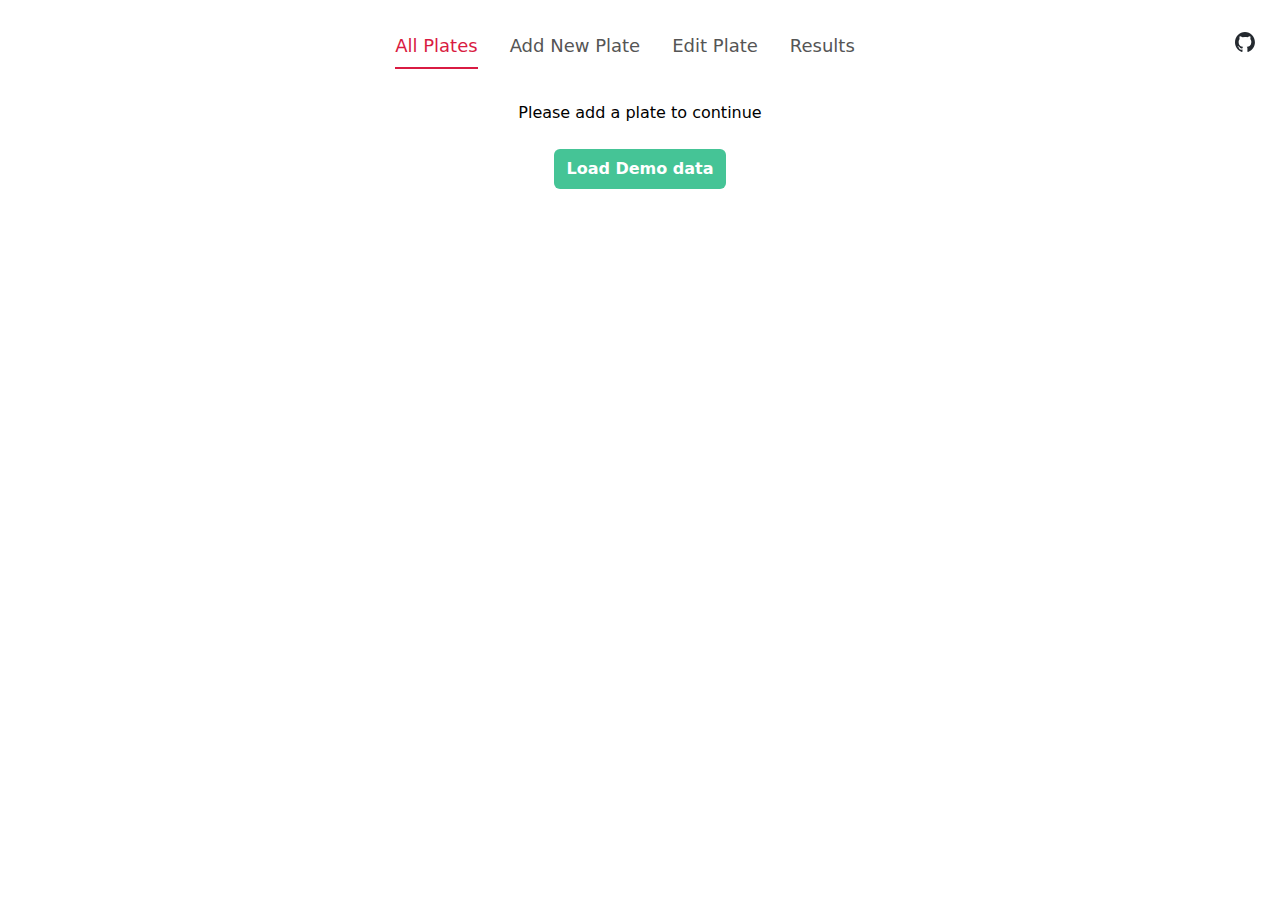
<file: content/tools/titercalculator/index.html>
<!DOCTYPE html>
<html lang="en">
	<head>
		<meta charset="utf-8" />
		<meta name="viewport" content="width=device-width" />
		
		<link href="./_app/immutable/assets/0.4wZZ09X7.css" rel="stylesheet">
		<link href="./_app/immutable/assets/2.FG7TASJN.css" rel="stylesheet">
		<link rel="modulepreload" href="./_app/immutable/entry/start.vT9fMsAz.js">
		<link rel="modulepreload" href="./_app/immutable/chunks/entry.g42uBUFM.js">
		<link rel="modulepreload" href="./_app/immutable/chunks/scheduler.pZJQQxoY.js">
		<link rel="modulepreload" href="./_app/immutable/chunks/index.EFKn61QC.js">
		<link rel="modulepreload" href="./_app/immutable/entry/app.Sv1VIC5T.js">
		<link rel="modulepreload" href="./_app/immutable/chunks/index.e7lCoxwF.js">
		<link rel="modulepreload" href="./_app/immutable/nodes/0.oF4NzmLP.js">
		<link rel="modulepreload" href="./_app/immutable/nodes/2.9-VcukwD.js">
	</head>
	<body data-sveltekit-preload-data="hover">
		<div style="display: contents">  <main class="svelte-y2284r"><a href="https://github.com/andrewwbutler/titercalculator/" data-svelte-h="svelte-29f59o"><img class="github svelte-y2284r" src="data:image/svg+xml,%3csvg%20width='98'%20height='96'%20xmlns='http://www.w3.org/2000/svg'%3e%3cpath%20fill-rule='evenodd'%20clip-rule='evenodd'%20d='M48.854%200C21.839%200%200%2022%200%2049.217c0%2021.756%2013.993%2040.172%2033.405%2046.69%202.427.49%203.316-1.059%203.316-2.362%200-1.141-.08-5.052-.08-9.127-13.59%202.934-16.42-5.867-16.42-5.867-2.184-5.704-5.42-7.17-5.42-7.17-4.448-3.015.324-3.015.324-3.015%204.934.326%207.523%205.052%207.523%205.052%204.367%207.496%2011.404%205.378%2014.235%204.074.404-3.178%201.699-5.378%203.074-6.6-10.839-1.141-22.243-5.378-22.243-24.283%200-5.378%201.94-9.778%205.014-13.2-.485-1.222-2.184-6.275.486-13.038%200%200%204.125-1.304%2013.426%205.052a46.97%2046.97%200%200%201%2012.214-1.63c4.125%200%208.33.571%2012.213%201.63%209.302-6.356%2013.427-5.052%2013.427-5.052%202.67%206.763.97%2011.816.485%2013.038%203.155%203.422%205.015%207.822%205.015%2013.2%200%2018.905-11.404%2023.06-22.324%2024.283%201.78%201.548%203.316%204.481%203.316%209.126%200%206.6-.08%2011.897-.08%2013.526%200%201.304.89%202.853%203.316%202.364%2019.412-6.52%2033.405-24.935%2033.405-46.691C97.707%2022%2075.788%200%2048.854%200z'%20fill='%2324292f'/%3e%3c/svg%3e"></a> <div class="tabs svelte-aio21l"><ul class="svelte-aio21l"><li class="svelte-aio21l"><div class="svelte-aio21l active">All Plates</div> </li><li class="svelte-aio21l"><div class="svelte-aio21l">Add New Plate</div> </li><li class="svelte-aio21l"><div class="svelte-aio21l">Edit Plate</div> </li><li class="svelte-aio21l"><div class="svelte-aio21l">Results</div> </li></ul> </div> <div class="container svelte-1gvfhfz"><div class="grid 1plate:grid-cols-1 2plate:grid-cols-2 3plate:grid-cols-3 gap-2"></div> <div class="emptyMessage svelte-1gvfhfz"><p data-svelte-h="svelte-nc4f5g">Please add a plate to continue</p> <br> <button class="secondary svelte-1x31uai flat">Load Demo data </button></div> </div> </main> 
			
			<script>
				{
					__sveltekit_t8hh3w = {
						base: new URL(".", location).pathname.slice(0, -1)
					};

					const element = document.currentScript.parentElement;

					const data = [null,null];

					Promise.all([
						import("./_app/immutable/entry/start.vT9fMsAz.js"),
						import("./_app/immutable/entry/app.Sv1VIC5T.js")
					]).then(([kit, app]) => {
						kit.start(app, element, {
							node_ids: [0, 2],
							data,
							form: null,
							error: null
						});
					});
				}
			</script>
		</div>
	</body>
</html>
</file>
<file: content/tools/titercalculator/_app/immutable/assets/0.4wZZ09X7.css>
*,:before,:after{box-sizing:border-box;border-width:0;border-style:solid;border-color:#e5e7eb}:before,:after{--tw-content: ""}html,:host{line-height:1.5;-webkit-text-size-adjust:100%;-moz-tab-size:4;-o-tab-size:4;tab-size:4;font-family:ui-sans-serif,system-ui,sans-serif,"Apple Color Emoji","Segoe UI Emoji",Segoe UI Symbol,"Noto Color Emoji";font-feature-settings:normal;font-variation-settings:normal;-webkit-tap-highlight-color:transparent}body{margin:0;line-height:inherit}hr{height:0;color:inherit;border-top-width:1px}abbr:where([title]){-webkit-text-decoration:underline dotted;text-decoration:underline dotted}h1,h2,h3,h4,h5,h6{font-size:inherit;font-weight:inherit}a{color:inherit;text-decoration:inherit}b,strong{font-weight:bolder}code,kbd,samp,pre{font-family:ui-monospace,SFMono-Regular,Menlo,Monaco,Consolas,Liberation Mono,Courier New,monospace;font-feature-settings:normal;font-variation-settings:normal;font-size:1em}small{font-size:80%}sub,sup{font-size:75%;line-height:0;position:relative;vertical-align:baseline}sub{bottom:-.25em}sup{top:-.5em}table{text-indent:0;border-color:inherit;border-collapse:collapse}button,input,optgroup,select,textarea{font-family:inherit;font-feature-settings:inherit;font-variation-settings:inherit;font-size:100%;font-weight:inherit;line-height:inherit;color:inherit;margin:0;padding:0}button,select{text-transform:none}button,[type=button],[type=reset],[type=submit]{-webkit-appearance:button;background-color:transparent;background-image:none}:-moz-focusring{outline:auto}:-moz-ui-invalid{box-shadow:none}progress{vertical-align:baseline}::-webkit-inner-spin-button,::-webkit-outer-spin-button{height:auto}[type=search]{-webkit-appearance:textfield;outline-offset:-2px}::-webkit-search-decoration{-webkit-appearance:none}::-webkit-file-upload-button{-webkit-appearance:button;font:inherit}summary{display:list-item}blockquote,dl,dd,h1,h2,h3,h4,h5,h6,hr,figure,p,pre{margin:0}fieldset{margin:0;padding:0}legend{padding:0}ol,ul,menu{list-style:none;margin:0;padding:0}dialog{padding:0}textarea{resize:vertical}input::-moz-placeholder,textarea::-moz-placeholder{opacity:1;color:#9ca3af}input::placeholder,textarea::placeholder{opacity:1;color:#9ca3af}button,[role=button]{cursor:pointer}:disabled{cursor:default}img,svg,video,canvas,audio,iframe,embed,object{display:block;vertical-align:middle}img,video{max-width:100%;height:auto}[hidden]{display:none}*,:before,:after{--tw-border-spacing-x: 0;--tw-border-spacing-y: 0;--tw-translate-x: 0;--tw-translate-y: 0;--tw-rotate: 0;--tw-skew-x: 0;--tw-skew-y: 0;--tw-scale-x: 1;--tw-scale-y: 1;--tw-pan-x: ;--tw-pan-y: ;--tw-pinch-zoom: ;--tw-scroll-snap-strictness: proximity;--tw-gradient-from-position: ;--tw-gradient-via-position: ;--tw-gradient-to-position: ;--tw-ordinal: ;--tw-slashed-zero: ;--tw-numeric-figure: ;--tw-numeric-spacing: ;--tw-numeric-fraction: ;--tw-ring-inset: ;--tw-ring-offset-width: 0px;--tw-ring-offset-color: #fff;--tw-ring-color: rgb(59 130 246 / .5);--tw-ring-offset-shadow: 0 0 #0000;--tw-ring-shadow: 0 0 #0000;--tw-shadow: 0 0 #0000;--tw-shadow-colored: 0 0 #0000;--tw-blur: ;--tw-brightness: ;--tw-contrast: ;--tw-grayscale: ;--tw-hue-rotate: ;--tw-invert: ;--tw-saturate: ;--tw-sepia: ;--tw-drop-shadow: ;--tw-backdrop-blur: ;--tw-backdrop-brightness: ;--tw-backdrop-contrast: ;--tw-backdrop-grayscale: ;--tw-backdrop-hue-rotate: ;--tw-backdrop-invert: ;--tw-backdrop-opacity: ;--tw-backdrop-saturate: ;--tw-backdrop-sepia: }::backdrop{--tw-border-spacing-x: 0;--tw-border-spacing-y: 0;--tw-translate-x: 0;--tw-translate-y: 0;--tw-rotate: 0;--tw-skew-x: 0;--tw-skew-y: 0;--tw-scale-x: 1;--tw-scale-y: 1;--tw-pan-x: ;--tw-pan-y: ;--tw-pinch-zoom: ;--tw-scroll-snap-strictness: proximity;--tw-gradient-from-position: ;--tw-gradient-via-position: ;--tw-gradient-to-position: ;--tw-ordinal: ;--tw-slashed-zero: ;--tw-numeric-figure: ;--tw-numeric-spacing: ;--tw-numeric-fraction: ;--tw-ring-inset: ;--tw-ring-offset-width: 0px;--tw-ring-offset-color: #fff;--tw-ring-color: rgb(59 130 246 / .5);--tw-ring-offset-shadow: 0 0 #0000;--tw-ring-shadow: 0 0 #0000;--tw-shadow: 0 0 #0000;--tw-shadow-colored: 0 0 #0000;--tw-blur: ;--tw-brightness: ;--tw-contrast: ;--tw-grayscale: ;--tw-hue-rotate: ;--tw-invert: ;--tw-saturate: ;--tw-sepia: ;--tw-drop-shadow: ;--tw-backdrop-blur: ;--tw-backdrop-brightness: ;--tw-backdrop-contrast: ;--tw-backdrop-grayscale: ;--tw-backdrop-hue-rotate: ;--tw-backdrop-invert: ;--tw-backdrop-opacity: ;--tw-backdrop-saturate: ;--tw-backdrop-sepia: }.container{width:100%;margin-right:auto;margin-left:auto}@media (min-width: 500px){.container{max-width:500px}}@media (min-width: 670px){.container{max-width:670px}}@media (min-width: 850px){.container{max-width:850px}}@media (min-width: 980px){.container{max-width:980px}}@media (min-width: 1250px){.container{max-width:1250px}}.collapse{visibility:collapse}.fixed{position:fixed}.absolute{position:absolute}.relative{position:relative}.bottom-0{bottom:0}.left-0{left:0}.right-0{right:0}.inline{display:inline}.flex{display:flex}.table{display:table}.grid{display:grid}.contents{display:contents}.hidden{display:none}.min-w-min{min-width:-moz-min-content;min-width:min-content}.border-collapse{border-collapse:collapse}.transform{transform:translate(var(--tw-translate-x),var(--tw-translate-y)) rotate(var(--tw-rotate)) skew(var(--tw-skew-x)) skewY(var(--tw-skew-y)) scaleX(var(--tw-scale-x)) scaleY(var(--tw-scale-y))}.list-disc{list-style-type:disc}.appearance-none{-webkit-appearance:none;-moz-appearance:none;appearance:none}.gap-2{gap:.5rem}.gap-x-8{-moz-column-gap:2rem;column-gap:2rem}.gap-y-4{row-gap:1rem}.rounded{border-radius:.25rem}.border{border-width:1px}.bg-gray-200{--tw-bg-opacity: 1;background-color:rgb(229 231 235 / var(--tw-bg-opacity))}.px-2{padding-left:.5rem;padding-right:.5rem}.py-1{padding-top:.25rem;padding-bottom:.25rem}.text-center{text-align:center}.text-xl{font-size:1.25rem;line-height:1.75rem}.leading-tight{line-height:1.25}.text-gray-700{--tw-text-opacity: 1;color:rgb(55 65 81 / var(--tw-text-opacity))}.underline{text-decoration-line:underline}.shadow-lg{--tw-shadow: 0 10px 15px -3px rgb(0 0 0 / .1), 0 4px 6px -4px rgb(0 0 0 / .1);--tw-shadow-colored: 0 10px 15px -3px var(--tw-shadow-color), 0 4px 6px -4px var(--tw-shadow-color);box-shadow:var(--tw-ring-offset-shadow, 0 0 #0000),var(--tw-ring-shadow, 0 0 #0000),var(--tw-shadow)}.filter{filter:var(--tw-blur) var(--tw-brightness) var(--tw-contrast) var(--tw-grayscale) var(--tw-hue-rotate) var(--tw-invert) var(--tw-saturate) var(--tw-sepia) var(--tw-drop-shadow)}.focus\:bg-white:focus{--tw-bg-opacity: 1;background-color:rgb(255 255 255 / var(--tw-bg-opacity))}.focus\:outline-none:focus{outline:2px solid transparent;outline-offset:2px}@media (min-width: 500px){.\31plate\:grid-cols-1,.\31 form\:grid-cols-1,.\31opt\:grid-cols-1{grid-template-columns:repeat(1,minmax(0,1fr))}}@media (min-width: 670px){.\32opt\:grid-cols-2{grid-template-columns:repeat(2,minmax(0,1fr))}}@media (min-width: 850px){.\32plate\:grid-cols-2,.\32 form\:grid-cols-2{grid-template-columns:repeat(2,minmax(0,1fr))}}@media (min-width: 980px){.\33opt\:grid-cols-3{grid-template-columns:repeat(3,minmax(0,1fr))}}@media (min-width: 1250px){.\33plate\:grid-cols-3,.\33 form\:grid-cols-3{grid-template-columns:repeat(3,minmax(0,1fr))}}
</file>
<file: content/tools/titercalculator/_app/immutable/assets/2.FG7TASJN.css>
button.svelte-180z40v{height:25px;width:25px;padding:0;margin:1px;background-color:#bbb;border-radius:50%;display:inline}.selected.svelte-180z40v{background-color:red}.letter-label.svelte-180z40v{width:15px;display:inline}.added.svelte-180z40v{cursor:default}.card.svelte-qzs6n9{padding:20px;max-width:400px;margin:auto}button.svelte-1x31uai{border:0;cursor:pointer;border-radius:6px;padding:8px 12px;font-weight:700;box-shadow:1px 2px 3px #0003}.primary.svelte-1x31uai{background:#d9142b;color:#fff}.secondary.svelte-1x31uai{background:#45c496;color:#fff}.flat.svelte-1x31uai{box-shadow:none}table.svelte-1oiezpb{border:1px;border-style:solid;border-color:#a9a9a9;margin:10px auto 20px}td.svelte-1oiezpb{text-align:center}.button-footer.svelte-x2uown{height:35px}.emptyMessage.svelte-1gvfhfz{margin:auto;width:50%;text-align:center}.container.svelte-1gvfhfz{margin:auto;width:100%}.tabs.svelte-aio21l{margin-bottom:2em}ul.svelte-aio21l{display:flex;justify-content:center;padding:0;list-style-type:none}li.svelte-aio21l{margin:0 16px;font-size:18px;color:#555;cursor:pointer}.active.svelte-aio21l{color:#d91b42;border-bottom:2px solid #d91b42;padding-bottom:8px}.CopySelect.svelte-5rwbji{margin-bottom:1em}.colinput.svelte-5rwbji{width:10em}.NameForm.svelte-1vsm84v{margin:auto;width:50%;text-align:center}.ButtonContainer.svelte-1vsm84v{margin:auto auto 1em;width:50%;text-align:center}.NameForm.svelte-1hrsnk0,.ButtonContainer.svelte-1hrsnk0{margin:auto;width:50%;text-align:center}.titer-table.svelte-hzsd5o{padding-top:50px;width:525px;border-collapse:collapse;margin-bottom:10px;margin-left:auto;margin-right:auto}th.svelte-hzsd5o{border-top:thin solid black;border-bottom:thin solid black;text-align:left}td.svelte-hzsd5o{text-align:left}.titer.svelte-hzsd5o{text-align:right}.dl_button.svelte-hzsd5o{margin-left:auto;margin-right:auto;margin-top:1em;width:200px}.modal-background.svelte-3wiyh3{position:fixed;top:0;left:0;width:100%;height:100%;background:#00000080}.modal.svelte-3wiyh3{position:absolute;left:50%;top:50%;width:calc(100vw - 4em);max-width:45em;max-height:calc(100vh - 4em);overflow:auto;transform:translate(-50%,-50%);padding:1em;border-radius:.2em;background:#fff;z-index:9999}.xclose.svelte-3wiyh3{position:absolute;top:0;right:0;cursor:pointer;width:20px;padding-left:2px}.xclose.svelte-3wiyh3:hover{background-color:#d3d3d3}.vega-plot.svelte-lsiscu{width:100%;padding-bottom:30px}.container.svelte-1d76pqs{margin:auto;width:75%}input.svelte-1d76pqs{max-width:100px;display:inline-block}.warning.svelte-1d76pqs{color:#d9142b}ul.svelte-1d76pqs{margin-left:2em}h1.svelte-1d76pqs{font-size:x-large;margin-bottom:.3em}h3.svelte-1d76pqs{font-size:large}a.svelte-1d76pqs{color:#00f;text-decoration:underline;text-underline-offset:4px}.info.svelte-1d76pqs{display:inline;font-weight:700;vertical-align:super;font-size:15px;cursor:pointer}.calcmenu.svelte-1d76pqs{margin:auto auto 1.5em}main.svelte-y2284r{min-width:550px;max-width:1250px;margin:2em auto}.github.svelte-y2284r{float:right;width:30px;padding-right:10px}
</file>
